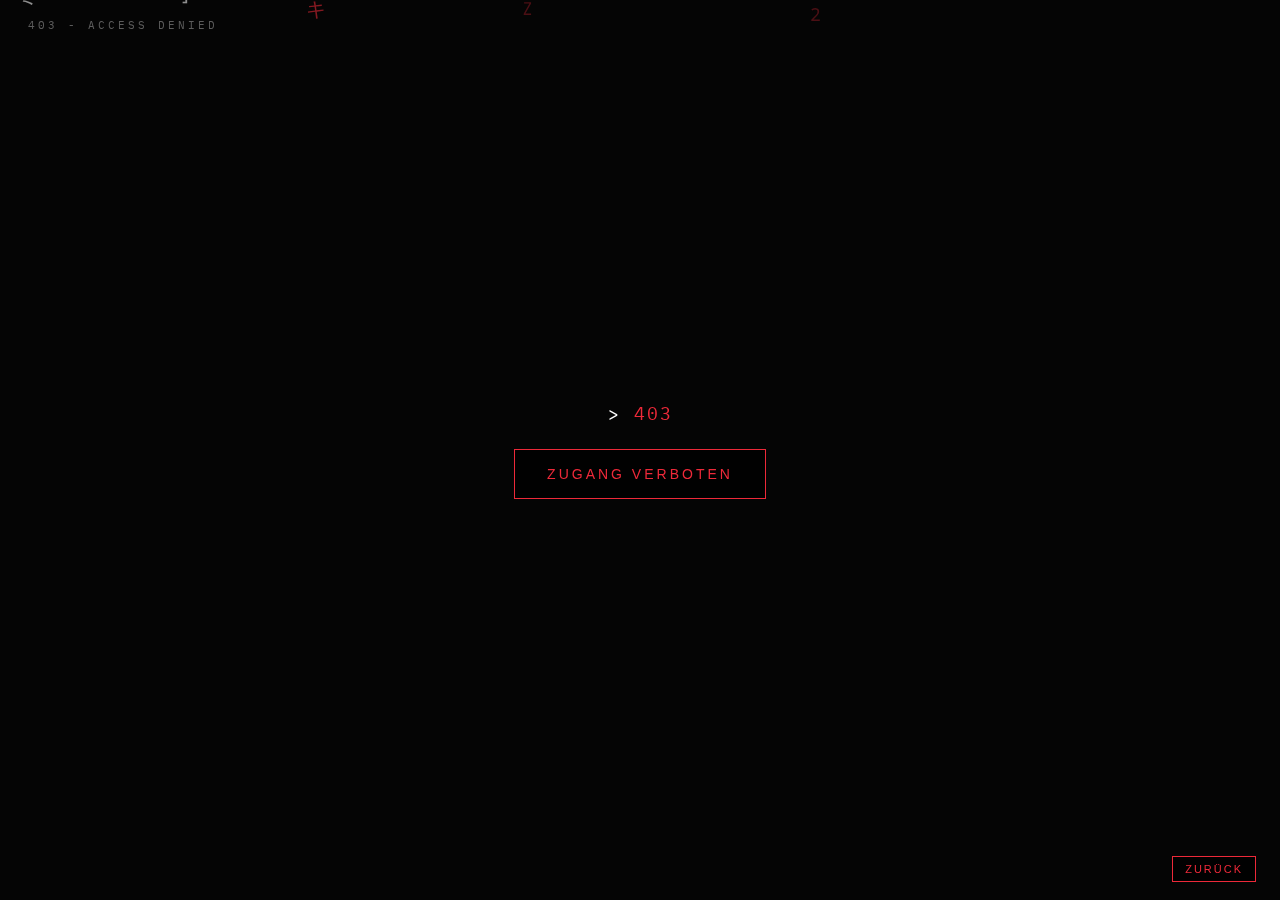
<file: index.htm>
<!DOCTYPE html>
<html lang="nl">
<head>
<meta charset="UTF-8">
<meta name="viewport" content="width=device-width, initial-scale=1, viewport-fit=cover">

<title>403 - ACCESS DENIED</title>

<link href="https://fonts.googleapis.com/css2?family=IBM+Plex+Mono:wght@400;500&display=swap" rel="stylesheet">
<link href="https://fonts.googleapis.com/css2?family=Noto+Sans+Mono&display=swap" rel="stylesheet">
<link rel="stylesheet" href="./style/style.css?v=1">
</head>

<body>
<canvas id="matrix"></canvas>
<div class="status">403 - ACCESS DENIED</div>
<div id="introScreen" class="intro-screen">

<div class="intro-title">
  403
</div>

<div class="intro-action">
  <button id="enterBtn" class="enter-btn"></button>
</div>

</div>


<button class="back-button back-inline" id="backBtn"></button>

<div class="terminal">
  <div class="terminal-header">
    <div class="window-buttons">
      <span class="close"></span>
      <span class="minimize"></span>
      <span class="maximize"></span>
    </div>
    <div class="terminal-title" id="terminalTitle"></div>
  </div>
  <div class="terminal-body" id="terminalBody">
  <div class="terminal-output" id="terminalOutput"></div>
</div>

</div>

<script type="module">

import { loadConfig } from "./core/config.js";
import { STATES, PHASE, setState } from "./core/state.js";
import { reseedWorld, randFloat, getSeed } from "./core/random.js";
import { initMatrixState } from "./engines/matrix.js";
import { resolveVisitorIP, getVisitorIP, getHostLabel, isIPResolved } from "./core/ip.js";
import { generatePolicyDecision, getPolicyDecision } from "./core/policy.js";
import { applyTheme, getThemeForGroup, getThemePalette } from "./core/theme.js";

;(async () => {

let hasBootedOnce = false;
let CONFIG = {};
let ACTIVE_REGION = "world";

CONFIG = await loadConfig({ basePath: "./data", cache: "no-store" });

document.body.style.overflow = "auto";

/* ================= CONFIG BINDINGS ================= */

const {
  GEO_RESTRICTED_COUNTRIES = [],

  GROUP_WEIGHTS,
  GROUP_LABELS,
  UI_TEXT,
  FLAG_THEMES,

  WEIRD_NAMES,
  FIRST_NAMES,
  LAST_NAMES,
  ASCII_FIGURES,

  MIGRATION_ENABLED = false,
  MIGRATION_CHANCE = 0,
  MIGRATION_MATRIX = {},

  POLICY_RESULTS
} = CONFIG;

// ===== TITLE =====
let titleLogLines = [];

function generateTitleLogs() {

  const base = new Date();

  function pad(n){ return n.toString().padStart(2,"0"); }

  function format(d){
    return `${d.getFullYear()}-${pad(d.getMonth()+1)}-${pad(d.getDate())} ` +
           `${pad(d.getHours())}:${pad(d.getMinutes())}:${pad(d.getSeconds())}`;
  }

titleLogLines = [];

const events = [
  `nginx: connection from ${getVisitorIP()} accepted`,
  `http: GET / → access control engaged`,
  `auth-module: request context received`,
  `authz: evaluation pending (rbac)`,];

for (let i = 0; i < events.length; i++) {
  const d = new Date(base.getTime() + (i * 1000));
  titleLogLines.push(`[${format(d)}] ${events[i]}`);
}
}

function getTitleText() {
  return `

${titleLogLines.join("\n")}
`;
}

// ===== LOG BUFFER  =====
const LOG_BUFFER_SIZE = 50;
const TAIL_LINES = 3;

let accessLogBuffer = []; // [{ text: "...", color: "#rrggbb" }]

function pushAccessLog(entry) {
  // entry = { text, color }
  accessLogBuffer.push(entry);
  if (accessLogBuffer.length > LOG_BUFFER_SIZE) {
    accessLogBuffer.shift();
  }
}

function getTailLines(n = TAIL_LINES) {
  return accessLogBuffer.slice(-n);
}

/* ================= MATRIX CORE ================= */

const canvas = document.getElementById("matrix");
const ctx = canvas.getContext("2d");
const terminalElement = document.querySelector(".terminal");

const curtainChars = 
"abcdefghijklmnopqrstuvwxyz" +
"ABCDEFGHIJKLMNOPQRSTUVWXYZ" +
"0123456789" +
"-_!+%$#@<>?/()*&";

const matrixChars =
"ABCDEFGHIJKLMNOPQRSTUVWXYZ0123456789" +
"アイウエオカキクケコサシスセソタチツテトナニヌネノ" +
"ハヒフヘホマミムメモヤユヨラリルレロワヲン" +
"一二三四五六七八九十百千万零" +
"%$#@<>?/\\|[]{}()*&^";

let matrixFontSize  = window.innerWidth > 1800 ? 26 : 18;
let curtainFontSize = window.innerWidth > 1800 ? 20 : 14;

let LOOP_DURATION = 45000;

const trailSpacing = 20;

const CURTAIN_BLOCK_WIDTH = 12;
const CURTAIN_GAP_WIDTH   = 4.5;

/* gordijn spacing */
const curtainLineHeight    = curtainFontSize * 0.55;
const curtainColumnSpacing = curtainFontSize * 0.55;

let curtainColumns = 0;
let matrixColumns  = 0;

let drops = [];
let stacks = [];
let curtainGrid = [];
let curtainOffset = 0;
let blackoutStart = 0;

let speeds = [];
let maxLengths = [];
let spawnRates = [];
let drift = [];
let driftOffset = [];

let curtainSpeed = 260;
const acceleration = 700;
const curtainDepth = 4;

const curtainPauseDuration = 3000;
let curtainPauseStart = 0;

let CAPTURED_PASSWORD = null;

let lastTime = 0;
let forceSpike = 0;
let glitchActive = false;
let glitchBursts = 0;
let glitchEnd = 0;
let nextGlitchTime = 0;

let terminalGlitchActive = false;
let terminalGlitchEnd = 0;
let terminalNextGlitch = 0;
let terminalGlitchBursts = 0;
let terminalPhaseStarted = false;

let animationId = null;
let experienceStart = 0;
let pausedAt = 0;

let rollingSession = "";
let rollingStartTime = 0;
let rollingDone = false;
let rollingTriggered = false;

let finalSessionId = "";

let terminalStarted = false;
let terminalRunning = false;

async function startTerminalSequence() {

if (!isIPResolved()) {
await resolveVisitorIP();
}

generateTitleLogs();

terminalElement.classList.add("open");

document.getElementById("terminalTitle").textContent =
  `Terminal-${SITE_USER}@${getVisitorIP()}:~`;

await new Promise(r => requestAnimationFrame(r));

runTerminal();
}

const BASE_DOMAIN = "sterkbijziekte.nl";
const FULL_DOMAIN = "https://sterkbijziekte.nl";
const IP_ADDRESS = "2a02:2350:5:10f:804f:7eb:3c1c:131b";

let LAST_PROTOCOL = "HTTP/1.1";

/* ===== NORMALIZE + BLOCKLIST ===== */

function normalize(str){
  return str.toLowerCase().replace(/\s+/g, "");
}

/*block users*/
const BLOCKED = [
/*    normalize("voornaam.achternaam"), */
];

function generateSessionProfile() {

  const profiles = {
    residential: 60,
    datacenter: 25,
    scripted: 15
  };

  const type = pickFromWeights(profiles);

  const profile = { type };

  if (type === "residential") {
    profile.usernameStyle = "normal";
    profile.protocolBias = "http2";
    profile.latencyBase = 40;
    profile.requestPattern = "human";
  }

  if (type === "datacenter") {
    profile.usernameStyle = "mixed";
    profile.protocolBias = "http1";
    profile.latencyBase = 15;
    profile.requestPattern = "scan";
  }

  if (type === "scripted") {
    profile.usernameStyle = "weird-heavy";
    profile.protocolBias = "http1";
    profile.latencyBase = 5;
    profile.requestPattern = "burst";
  }

  return profile;
}

/* ===== WEIRD USERNAME ===== */

function generateWeirdUsername(group) {
  const weirdPool = WEIRD_NAMES[group] || [];
  if (!weirdPool.length) return null;

  const base = weirdPool[Math.floor(randFloat() * weirdPool.length)];
  let username = base;

  // Suffix verplicht: kies jaar vs digits
  const useYear = randFloat() < 0.60;

  if (useYear) {
    const year = 1968 + Math.floor(randFloat() * 58);
const sep = randFloat() < 0.50 ? "_" : ".";   
    username += sep + year;
  } else {
    const digits = (randFloat() < 0.65)
      ? (10 + Math.floor(randFloat() * 90))     // 10–99
      : Math.floor(randFloat() * 9999);         // 0–9998
    username += digits;
  }

  return { username: username.toLowerCase(), group };
}

function generateNormalUsername(group) {
  const firstPool = FIRST_NAMES[group] || [];
  const lastPool  = LAST_NAMES[group]  || [];

  if (!firstPool.length) {
    return { username: "unknown", group };
  }

  const first = firstPool[Math.floor(randFloat() * firstPool.length)];
  const includeLast = randFloat() < 0.70 && lastPool.length > 0;

  let username = first;
  let pattern = "first_only"; // label zodat we later suffix rules kunnen toepassen

  if (includeLast) {
    const last = lastPool[Math.floor(randFloat() * lastPool.length)];
    const separators = [".", "_", "-"];
    const sep = separators[Math.floor(randFloat() * separators.length)];

    const patternRoll = randFloat();

    if (patternRoll < 0.45) {
      username = first + sep + last;
      pattern = (sep === ".") ? "first_sep_last_dot"
              : (sep === "-") ? "first_sep_last_dash"
              : "first_sep_last_underscore";
    } else if (patternRoll < 0.65) {
      username = last + sep + first;
      pattern = (sep === ".") ? "last_sep_first_dot"
              : (sep === "-") ? "last_sep_first_dash"
              : "last_sep_first_underscore";
    } else if (patternRoll < 0.85) {
      username = first + last;     // geen separator
      pattern = "firstlast";
    } else {
      username = last + first;     // geen separator
      pattern = "lastfirst";
    }
  } else {
    // first only
    const variantRoll = randFloat();

    if (variantRoll < 0.35) {
      const year = 1950 + Math.floor(randFloat() * 71);
      username += year;
      pattern = "first_year";
      return { username: username.toLowerCase(), group };
    } else if (variantRoll < 0.65) {
      username += Math.floor(randFloat() * 9999);
      pattern = "first_digits";
      return { username: username.toLowerCase(), group };
    } else if (variantRoll < 0.80) {
      const year = 1950 + Math.floor(randFloat() * 71);
      const sep = randFloat() < 0.5 ? "_" : "-";
      username += sep + year;
      pattern = "first_sep_year";
      return { username: username.toLowerCase(), group };
    }

  }

  // ===== SUFFIX RULES =====
  // Verboden suffix bij separator formats met . of - 
  const forbidSuffix =
    pattern === "first_sep_last_dot" ||
    pattern === "last_sep_first_dot" ||
    pattern === "first_sep_last_dash" ||
    pattern === "last_sep_first_dash";

  // Optioneel: ook underscore clean houden 
  // || pattern === "first_sep_last_underscore" ||
  // || pattern === "last_sep_first_underscore";

  if (!forbidSuffix) {
    // “Vaak” suffix bij single-name en concatenated formats
    // - bij first_only: heel vaak suffix
    // - bij firstlast/lastfirst: best vaak suffix
    const suffixChance =
      (pattern === "first_only") ? 0.78 :
      (pattern === "firstlast" || pattern === "lastfirst") ? 0.55 :
      0.30;

    if (randFloat() < suffixChance) {
      // mix jaar vs digits
      if (randFloat() < 0.55) {
        const year = 1968 + Math.floor(randFloat() * 58); // 1968–2025-ish
        username += year;
      } else {
        const digits = (randFloat() < 0.55)
          ? Math.floor(randFloat() * 99)     // 0-98
          : Math.floor(randFloat() * 9999);  // 0-9998
        username += digits;
      }
    }
  }

  return { username: username.toLowerCase(), group };
}

/* ===== RANDOM USER ===== */

function getRandomUserByGroup(group) {
  const weirdChance = 0.35; // was 0.15

  if (randFloat() < weirdChance){
    const weird = generateWeirdUsername(group);
    if (weird) return weird;
  }
  return generateNormalUsername(group);
}

function getTrafficType(){
  return randFloat() < 0.75 ? "local" : "external";
}

function pickFromWeights(weightObj) {

  const entries = Object.entries(weightObj);
  const total = entries.reduce((sum, [, weight]) => sum + weight, 0);

  let r = randFloat() * total;

  for (const [key, weight] of entries) {
    if (r < weight) return key;
    r -= weight;
  }

  // fallback
  return entries[0][0];
}

function getWeightedGroup() {

  if (ACTIVE_REGION === "world") {
    return pickFromWeights(GROUP_WEIGHTS);
  }

  const regionWeights =
    CONFIG.GROUP_WEIGHTS_BY_REGION?.[ACTIVE_REGION];

  if (regionWeights) {
    return pickFromWeights(regionWeights);
  }

  return pickFromWeights(GROUP_WEIGHTS);
}

function getRandomUser() {
  const group = getWeightedGroup();

  if (SESSION.usernameStyle === "weird-heavy") {
    if (randFloat() < 0.75) return generateWeirdUsername(group) || generateNormalUsername(group); // was 0.6
  }

  if (SESSION.usernameStyle === "mixed") {
    if (randFloat() < 0.45) return generateWeirdUsername(group) || generateNormalUsername(group); // was 0.3
  }

  return getRandomUserByGroup(group);
}

function applyUILanguage(group){

  const ui = UI_TEXT[group] || UI_TEXT["us"];

  const backBtn = document.getElementById("backBtn");
  if (backBtn) backBtn.textContent = ui.back;

  const enterBtn = document.getElementById("enterBtn");
  if (enterBtn) enterBtn.textContent = ui.enter;
}

function deriveToken(session) {
  if (!session) return "";

  // simpele pseudo-hash (visueel logisch, geen echte crypto)
  let hash = 0;
  for (let i = 0; i < session.length; i++) {
    hash = (hash << 5) - hash + session.charCodeAt(i);
    hash |= 0;
  }

  return Math.abs(hash).toString(16).toUpperCase();
}

function pickUsernameGroup(networkGroup) {

  const foreignChance = 0.10;

  if (randFloat() > foreignChance) {
    return networkGroup;
  }

  const groups = Object.keys(GROUP_WEIGHTS)
    .filter(g => g !== networkGroup);

  if (!groups.length) return networkGroup;

  return groups[Math.floor(randFloat() * groups.length)];
}

let NETWORK_GROUP = getWeightedGroup();
let USERNAME_GROUP = pickUsernameGroup(NETWORK_GROUP);

let SITE_USER_OBJ  = getRandomUserByGroup(USERNAME_GROUP);
let SITE_USER = SITE_USER_OBJ.username;

applyUILanguage(NETWORK_GROUP);

function seedAccessLogIfEmpty() {
  if (accessLogBuffer.length) return;

  pushAccessLog(generateOldLog());
  pushAccessLog(generateOldLog());
}

// Intro minimal: direct zichtbaar maken
const intro = document.getElementById("introScreen");
intro.classList.add("ready");

let SESSION = generateSessionProfile();
generatePolicyDecision({
  networkGroup: NETWORK_GROUP,
  session: SESSION,
  geoRestrictedCountries: GEO_RESTRICTED_COUNTRIES,
  policyResults: POLICY_RESULTS,
  randFloat
});

const selectedTheme = getThemeForGroup(NETWORK_GROUP, FLAG_THEMES);
applyTheme(selectedTheme);

/* ================= TIMING CONFIG ================= */

const TIMING = {
  typingSpeed: 16,
  titlePause: 1500,
  hashPause: 2500,
  blackoutDuration: 250,
  introDuration: 700,
  rollingDuration: 900,
  settleDuration: 400,
  curtainPause: 3000
};

/* ===== TITLE STATE ===== */

let typedLength = 0;
let lastTypeTime = 0;
let titleFinished = 0;

/* ===== RANDOM ASCII ===== */

let RANDOM_ASCII =
  ASCII_FIGURES[Math.floor(randFloat() * ASCII_FIGURES.length)];

/* ===== HASH TEXT ===== */

function getHashText() {

  const lines = [
    `Session-ID: ${rollingSession}`,
    `User-ID: ${SITE_USER}`,
    `X-Auth-Token: ${CAPTURED_PASSWORD || ""}`,
    `Geo: ${GROUP_LABELS[NETWORK_GROUP] || NETWORK_GROUP}`
  ];

  lines.push(
    "",
    "Authorization-Engine: RBAC v2.3",
    `Policy-Check: ${getPolicyDecision().status} (${getPolicyDecision().reason})`,
    "",
    "HTTP 403 - ACCESS DENIED",
    "",
    RANDOM_ASCII
  );

  return lines.join("\n");
}

/* ===== HASH STATE ===== */

let hashTypedLength = 0;
let hashLastTypeTime = 0;
let hashFinished = 0;

/* ================= RESIZE ================= */

let introDrops = [];
let introColumns = 0;

function resize() {

  const ratio = window.devicePixelRatio || 1;
  const cssWidth  = window.innerWidth;
  const cssHeight = window.innerHeight;

  canvas.width  = cssWidth  * ratio;
  canvas.height = cssHeight * ratio;

  canvas.style.width  = cssWidth  + "px";
  canvas.style.height = cssHeight + "px";

  ctx.setTransform(ratio, 0, 0, ratio, 0, 0);
  ctx.imageSmoothingEnabled = false;

  curtainColumns = Math.floor(cssWidth / curtainColumnSpacing);
  matrixColumns  = Math.floor(cssWidth / matrixFontSize);

  introColumns = Math.max(
    8,
    Math.floor(cssWidth / matrixFontSize)
  );

  const state = initMatrixState({
    introColumns,
    matrixColumns,
    randFloat
  });

  introDrops  = state.introDrops;
  drops       = state.drops;
  stacks      = state.stacks;
  speeds      = state.speeds;
  maxLengths  = state.maxLengths;
  spawnRates  = state.spawnRates;
  drift       = state.drift;
  driftOffset = state.driftOffset;

  const rows = Math.ceil(cssHeight / curtainLineHeight);
  curtainGrid = [];

  for (let c = 0; c < curtainColumns; c++) {

    curtainGrid[c] = [];

    for (let r = 0; r < rows * curtainDepth; r++) {

      curtainGrid[c][r] =
        curtainChars[Math.floor(randFloat() * curtainChars.length)];
    }
  }

  curtainOffset = -cssHeight;
}

/* ===== RESIZE / START ===== */

window.addEventListener("resize", resize);
resize();

/* ================= RENDER ================= */

ctx.shadowBlur = 0;
ctx.shadowColor = "transparent";
ctx.textAlign = "left";

function charAt(col, row, blockIndex) {
  let x =
    (col * 374761393) ^
    (row * 668265263) ^
    (blockIndex * 1442695041) ^
    getSeed();

  x = (x ^ (x >>> 13)) * 1274126177;
  x = x ^ (x >>> 16);

  const idx = (x >>> 0) % curtainChars.length;
  return curtainChars[idx];
}



const TITLE_LINE_HEIGHT = 18;


function captureCurtainPassword() {

  const H = window.innerHeight;
  const rowsOnScreen = Math.ceil(H / curtainLineHeight);

  const blockWidth = CURTAIN_BLOCK_WIDTH;
  const gapWidth   = CURTAIN_GAP_WIDTH;

  const rowOffset = curtainOffset / curtainLineHeight;
  const baseRow   = Math.floor(rowOffset);

  // kies willekeurige zichtbare kolom
  const visibleColumns = [];

  for (let c = 0; c < curtainColumns; c++) {
    const inBlock = (c % (blockWidth + gapWidth)) < blockWidth;
    if (inBlock) visibleColumns.push(c);
  }

  if (!visibleColumns.length) return;

  const chosenCol = visibleColumns[Math.floor(randFloat() * visibleColumns.length)];
  const blockIndex = Math.floor(chosenCol / (blockWidth + gapWidth));

  const midRow = Math.floor(rowsOnScreen / 2);
  const worldRow = baseRow + midRow;

  let password = "";
  for (let i = 0; i < 8; i++) {
    const col = (chosenCol + i) % curtainColumns;
    password += charAt(col, worldRow, blockIndex);
  }

  CAPTURED_PASSWORD = password;
}

function wrapLine(ctx, line, maxWidth) {
  // BELANGRIJK: lege regel blijft een “regel”
  if (line === "") return [""];

  const words = line.split(" ");
  let current = "";
  const wrapped = [];

  for (let w of words) {
    const test = current ? current + " " + w : w;
    if (ctx.measureText(test).width > maxWidth) {
      wrapped.push(current);
      current = w;
    } else {
      current = test;
    }
  }

  // ook als current leeg is (kan gebeuren bij rare input), push dan toch 1 regel
  if (current !== "") wrapped.push(current);
  if (!wrapped.length) return [""];

  return wrapped;
}

function render(timestamp){

  const runtime = experienceStart ? (timestamp - experienceStart) : 0;

if (
  experienceStart &&
  runtime > LOOP_DURATION &&
  PHASE.current === STATES.MATRIX_RUN
) {
  resetExperience();
  experienceStart = performance.now();
}

  if (!lastTime) lastTime = timestamp;

  let delta = (timestamp - lastTime) / 1000;

  if (forceSpike > 0) {
    delta += forceSpike;
    forceSpike = 0;
  }

  lastTime = timestamp;

const palette = getThemePalette();

  /* ===== BACKGROUND ===== */

const isMatrixTrailPhase = PHASE.current  === 200 || PHASE.current  === 300;

if (isMatrixTrailPhase) {
  ctx.fillStyle = "rgba(0,0,0,0.12)";
  ctx.fillRect(0,0,canvas.width,canvas.height);
} else {
  ctx.clearRect(0,0,canvas.width,canvas.height);
}

  ctx.textBaseline = "top";

/* ===== FASE -100 INTRO ===== */

if (PHASE.current === STATES.INTRO) {

  const height = window.innerHeight;

  ctx.clearRect(0,0,canvas.width,canvas.height);
  ctx.shadowBlur = 0;
  ctx.shadowColor = "transparent";

  const depthConfig = [
    { speed: 0.006, alpha: 0.15, scale: 0.9 },
    { speed: 0.010, alpha: 0.30, scale: 1.0 },
    { speed: 0.018, alpha: 0.55, scale: 1.1 }
  ];

  for (let d = 0; d < introDrops.length; d++) {

    const layer = introDrops[d];
    const cfg   = depthConfig[d];

    ctx.globalAlpha = cfg.alpha;
    ctx.font = (matrixFontSize * cfg.scale) + 
               "px 'Noto Sans Mono','IBM Plex Mono',monospace";

    for (let i = 0; i < introColumns; i++) {

      const x = i * matrixFontSize;
      const y = layer[i] * matrixFontSize;

      const char =
        matrixChars[Math.floor(randFloat() * matrixChars.length)];

const baseColor = palette[i % palette.length];

const isBlack =
  baseColor.toLowerCase() === "#000000";

if (isBlack) {

  // 1) lift zonder dubbele alpha-vermenigvuldiging
  ctx.save();
  ctx.globalAlpha = 1; 
  ctx.fillStyle = "rgba(200,200,200,0.25)";
  ctx.fillText(char, x, y);
  ctx.restore();

  // 2) echte zwarte laag met diepte-alpha
  ctx.globalAlpha = cfg.alpha;
  ctx.fillStyle = baseColor;
  ctx.fillText(char, x, y);

} else {

  ctx.fillStyle = baseColor;
  ctx.fillText(char, x, y);
}

      layer[i] += cfg.speed;

      if (y > height) {
        layer[i] = randFloat() * -20;
      }
    }
  }

  ctx.globalAlpha = 1;
  requestAnimationFrame(render);
  return;
}

/* ===== FASE -50 TITLE ===== */

if (PHASE.current  === STATES.TITLE) {

  const currentTitle = getTitleText();

  if (!lastTypeTime) lastTypeTime = timestamp;

  if (typedLength < currentTitle.length) {
    if (timestamp - lastTypeTime > TIMING.typingSpeed) {
      typedLength++;
      lastTypeTime = timestamp;
    }
  } else {
    if (!titleFinished) titleFinished = timestamp;
if (timestamp - titleFinished > TIMING.titlePause) {
  setState(STATES.CURTAIN, timestamp);
}
  }

  ctx.fillStyle = "#ffffff";
  ctx.font = "16px monospace";

  const text = currentTitle.substring(0, typedLength);
  const lines = text.split("\n");

  for (let i = 0; i < lines.length; i++) {
    ctx.fillText(lines[i], 22, 18 + (i * 18));
  }

  if (Math.floor(timestamp / 500) % 2 === 0) {
    const lines = text.split("\n");
const lastLine = lines[lines.length - 1] || "";

const cursorX = 22 + ctx.measureText(lastLine).width;
const cursorY = 18 + ((lines.length - 1) * 18);

ctx.fillRect(cursorX + 4, cursorY, 8, 16);

  }

  requestAnimationFrame(render);
  return;
}

  /* ===== FASE 0 GORDIJN ===== */

  if (PHASE.current  === STATES.CURTAIN) {

    ctx.font = curtainFontSize + "px 'IBM Plex Mono', monospace";
ctx.shadowBlur = 0;
ctx.shadowColor = "transparent";

    const H = window.innerHeight;
    const rowsOnScreen = Math.ceil(H / curtainLineHeight);

    const blockWidth = CURTAIN_BLOCK_WIDTH;
    const gapWidth   = CURTAIN_GAP_WIDTH;

    const rowOffset = curtainOffset / curtainLineHeight;
    const baseRow   = Math.floor(rowOffset);
    const frac      = rowOffset - baseRow;

    const extra = 4;

    for (let c = 0; c < curtainColumns; c++) {

      const blockIndex = Math.floor(c / (blockWidth + gapWidth));
      const inBlock    = (c % (blockWidth + gapWidth)) < blockWidth;
      if (!inBlock) continue;

const x = c * curtainColumnSpacing;
const baseColor = palette[blockIndex % palette.length];
const isBlack = baseColor.toLowerCase() === "#000000";

for (let r = -extra; r < rowsOnScreen + extra; r++) {
  if ((r & 3) !== 0) continue;

  const worldRow = baseRow + r;
  const y = (r + frac) * curtainLineHeight;

  if (y < -curtainFontSize || y > H + curtainFontSize) continue;

  const ch = charAt(c, worldRow, blockIndex);

  // 1) compensatie-laag voor zwart (zodat het zichtbaar blijft)
  if (isBlack) {
    ctx.save();
    ctx.fillStyle = "rgba(200,200,200,0.6)";
    ctx.fillText(ch, Math.floor(x), Math.floor(y));
    ctx.restore();
  }

  // 2) normale laag
  ctx.fillStyle = baseColor;
  ctx.fillText(ch, Math.floor(x), Math.floor(y));
}

    }

    const firstStop = 0;
    const finalStop = H * curtainDepth;

    if (curtainOffset < firstStop) {
      curtainSpeed = Math.min(curtainSpeed + acceleration * delta, 1400);
      curtainOffset += curtainSpeed * delta;
    } else if (!curtainPauseStart) {
  curtainOffset = firstStop;
  curtainPauseStart = timestamp;

  if (!CAPTURED_PASSWORD) {
    captureCurtainPassword();
  }
} else if (timestamp - curtainPauseStart < curtainPauseDuration) {
      // pause
    } else if (curtainOffset < finalStop) {
      curtainSpeed += acceleration * delta;
      curtainOffset += curtainSpeed * delta;
    } else {
      setState(STATES.HASH, timestamp);
      hashTypedLength = 0;
      hashLastTypeTime = 0;
      hashFinished = 0;
      curtainPauseStart = 0;
      curtainSpeed = 50;
rollingDone = false;
rollingTriggered = false;
finalSessionId = Array.from(crypto.getRandomValues(new Uint8Array(12)))
  .map(b => b.toString(16).padStart(2,"0"))
  .join("")
  .slice(0,16);
rollingSession = "";
    }

    requestAnimationFrame(render);
    return;
  }

  /* ===== FASE 50 HASH SCREEN ===== */

if (PHASE.current  === STATES.HASH) {

  ctx.fillStyle = "#000";
  ctx.fillRect(0,0,canvas.width,canvas.height);

  if (!hashLastTypeTime) hashLastTypeTime = timestamp;

  /* ===== ROLLING ===== */

  const now = performance.now();
  const rollingDuration = 900;
  const settleDuration = 400;

  if (rollingTriggered && !rollingDone) {

    const elapsed = now - rollingStartTime;

    if (elapsed < rollingDuration) {

      const chars = "ABCDEFGHIJKLMNOPQRSTUVWXYZabcdefghijklmnopqrstuvwxyz0123456789-_";
      rollingSession = "";

      for (let i = 0; i < 16; i++) {
        rollingSession += chars[Math.floor(randFloat() * chars.length)];
      }

    } else {
      rollingSession = finalSessionId;
      rollingDone = true;
    }
  }

const fullHash = getHashText();
const sessionLineIndex = fullHash.indexOf("Session-ID:");

if (!rollingTriggered && hashTypedLength >= sessionLineIndex - 5) {
  rollingTriggered = true;
  rollingStartTime = performance.now();
}

  /* ===== TYPING ===== */

  if (hashTypedLength < fullHash.length) {
    if (timestamp - hashLastTypeTime > TIMING.typingSpeed) {
      hashTypedLength++;
      hashLastTypeTime = timestamp;
    }
  } else {
    if (!hashFinished) hashFinished = timestamp;

    if (timestamp - hashFinished > TIMING.hashPause){
  setState(STATES.BLACKOUT, timestamp);
}
  }

  /* ===== VISIBILITY LOGIC ===== */

  const rawLines = fullHash.split(/\r?\n/);
  let charCounter = 0;
  const visibleLines = [];

  for (const line of rawLines) {

    const lineLength = line.length + 1;

    if (charCounter + lineLength <= hashTypedLength) {
      visibleLines.push(line);
    }
    else if (charCounter < hashTypedLength) {

      if (line.startsWith("Session-ID:")) {
        visibleLines.push(`Session-ID: ${rollingSession}`);
      } else {
        visibleLines.push(line.substring(0, hashTypedLength - charCounter));
      }

      break;
    }
    else {
      break;
    }

    charCounter += lineLength;
  }

  /* ===== RENDER TEXT ===== */

  ctx.fillStyle = "#ffffff";
  ctx.font = "16px monospace";

  const maxWidth = window.innerWidth - 44;
  const lineHeight = 18;
  let y = 18 + (lineHeight * 2);

  for (const line of visibleLines) {

    const wrapped = wrapLine(ctx, line, maxWidth);

    for (const wl of wrapped) {
      if (wl !== "") ctx.fillText(wl, 22, y);
      y += lineHeight;
    }
  }

  requestAnimationFrame(render);
  return;
}

/* ===== FASE 100 BLACKOUT ===== */

if (PHASE.current  === STATES.BLACKOUT) {

  const elapsed = timestamp - blackoutStart;
  const progress = Math.min(elapsed / TIMING.blackoutDuration, 1);

  ctx.fillStyle = `rgba(0,0,0,${progress})`;
  ctx.fillRect(0, 0, canvas.width, canvas.height);

  if (elapsed < 60) {
    ctx.save();
    ctx.globalAlpha = 0.15;
    ctx.fillStyle = "#ffffff";
    ctx.fillRect(0, 0, canvas.width, canvas.height);
    ctx.restore();
  }

  if (elapsed < 140) {
    ctx.save();
    ctx.globalAlpha = 0.18;
    ctx.fillStyle = "rgba(180,40,40,1)";
    const bandY = (elapsed / 140) * canvas.height;
    ctx.fillRect(0, bandY, canvas.width, 8);
    ctx.restore();
  }

if (elapsed >= TIMING.blackoutDuration) {
  setState(STATES.MATRIX_INTRO);
}

  requestAnimationFrame(render);
  return;
}

  ctx.font = matrixFontSize + "px 'Noto Sans Mono', 'IBM Plex Mono', monospace";

  for (let i = 0; i < matrixColumns; i++) {

    const x = (i * matrixFontSize) + driftOffset[i];
    const y = drops[i] * matrixFontSize;
const colColor = palette[i % palette.length];

if (
  PHASE.current === STATES.MATRIX_INTRO &&
  timestamp - PHASE.start > TIMING.introDuration
) {
  setState(STATES.MATRIX_RUN);

  terminalPhaseStarted = true;
  terminalGlitchActive = true;
  terminalGlitchBursts = 2;
  terminalGlitchEnd = timestamp + 50;

  if (!terminalStarted) {
    terminalStarted = true;
    startTerminalSequence();
  }
}

if (PHASE.current  === STATES.MATRIX_INTRO) {

  const depthLayers = [
    { speed: 0.55, alpha: 0.18, scale: 0.85 },
    { speed: 1.0,  alpha: 0.40, scale: 1.0  },
    { speed: 1.9,  alpha: 0.85, scale: 1.12 }
  ];

  const headY = drops[i] * matrixFontSize;

  for (let d = 0; d < depthLayers.length; d++) {

    const layer = depthLayers[d];

    const layerY = headY * layer.speed;

    ctx.font =
      (matrixFontSize * layer.scale) +
      "px 'Noto Sans Mono','IBM Plex Mono',monospace";

    const char =
      matrixChars[Math.floor(randFloat()*matrixChars.length)];

    if (d === depthLayers.length - 1) {

      ctx.fillStyle = "#e6e6e6";
      ctx.globalAlpha = 1;
      ctx.shadowBlur = 12;
      ctx.shadowColor = "rgba(230,230,230,0.9)";
    } else {
      const isBlack = colColor.toLowerCase() === "#000000";

if (isBlack) {
  ctx.fillStyle = "#d0d0d0";  
  ctx.globalAlpha = layer.alpha * 0.7;
} else {
  ctx.fillStyle = colColor;
  ctx.globalAlpha = layer.alpha;
}
      ctx.shadowBlur = 0;
    }

    ctx.fillText(char, x, layerY);
  }

  ctx.globalAlpha = 1;
  ctx.shadowBlur = 0;

  drops[i] += 12 * delta;

  if (drops[i] * matrixFontSize > canvas.height) {
    drops[i] = randFloat() * -40;
  }
} else {

      if (randFloat() < spawnRates[i]) {
        stacks[i].unshift(matrixChars[Math.floor(randFloat()*matrixChars.length)]);
      }

      if (stacks[i].length > maxLengths[i]) stacks[i].pop();

      for (let t = 0; t < stacks[i].length; t++) {

        const trailY = y - (t * trailSpacing);
        if (trailY < 0) continue;

        const alpha = 1 - (t / stacks[i].length);

if (t === 0) {

  // head glow
  ctx.fillStyle = "#e6e6e6";
  ctx.globalAlpha = 0.25;

  ctx.shadowBlur = 12;
  ctx.shadowColor = "rgba(230,230,230,0.9)";

} else {

const baseColor = palette[i % palette.length];
const isBlack = baseColor.toLowerCase() === "#000000";

if (isBlack) {

  ctx.save();
  ctx.fillStyle = "rgba(200,200,200," + (alpha * 0.35) + ")";
  ctx.fillText(stacks[i][t], x, trailY);
  ctx.restore();

  // 2) echte zwarte laag erboven
  ctx.fillStyle = baseColor;
  ctx.globalAlpha = alpha * 0.9;

} else {

  ctx.fillStyle = baseColor;
  ctx.globalAlpha = alpha * 0.8;
}

  ctx.shadowBlur = 0;
}



        ctx.fillText(stacks[i][t], x, trailY);
ctx.shadowBlur = 0;
ctx.globalAlpha = 1;

      }

      drops[i] += speeds[i] * 15 * delta;

      if (drops[i] * matrixFontSize > canvas.height + 120) {
        drops[i] = randFloat() * -20;
        stacks[i] = [];
      }
    }
  }


if (PHASE.current === STATES.MATRIX_INTRO) {

  if (!glitchActive && timestamp >= nextGlitchTime) {

    glitchActive = true;

    glitchBursts = randFloat() < 0.4 ? 2 : 1;

    glitchEnd = timestamp + 45;

    nextGlitchTime = timestamp + 900 + randFloat() * 1300;
  }
}

if (glitchActive) {

  if (timestamp >= glitchEnd) {

    glitchBursts--;

    if (glitchBursts > 0) {

      glitchEnd = timestamp + 70; 
      glitchActive = "gap";     
    } else {
      glitchActive = false;
    }
  }

  if (glitchActive === true) {

    ctx.save();

    ctx.globalAlpha = 0.12 + randFloat() * 0.06;
    ctx.globalCompositeOperation = "source-over";

    ctx.fillStyle = randFloat() < 0.5
      ? "rgba(160,30,25,1)"
      : "rgba(190,60,20,1)";

    ctx.fillRect(0, 0, canvas.width, canvas.height);

    ctx.globalAlpha = 0.18;
    const bandY = randFloat() * canvas.height;
    const bandHeight = 4 + randFloat() * 10;
    ctx.fillRect(0, bandY, canvas.width, bandHeight);

    ctx.restore();
  }

  // gap-afhandeling
  if (glitchActive === "gap" && timestamp >= glitchEnd) {
    glitchActive = true;
    glitchEnd = timestamp + 45;
  }
}


/* ===== TERMINAL GLITCH ENGINE ===== */

if (PHASE.current === STATES.MATRIX_RUN) {

  // normale random scheduling
  if (!terminalGlitchActive && timestamp >= terminalNextGlitch) {

    terminalGlitchActive = true;

    // 25% kans op dubbele burst
    terminalGlitchBursts = randFloat() < 0.25 ? 2 : 1;

    terminalGlitchEnd = timestamp + 40;

    // volgende volledig random interval (5–30 sec)
    terminalNextGlitch =
      timestamp + (5000 + randFloat() * 25000);
  }
}

if (terminalGlitchActive) {

  // teken glitch
  ctx.save();

  ctx.globalAlpha = 0.08 + randFloat() * 0.08;
  ctx.fillStyle = "rgba(170,40,30,1)";
  ctx.fillRect(0, 0, canvas.width, canvas.height);

  ctx.globalAlpha = 0.15;
  const bandY = randFloat() * canvas.height;
  ctx.fillRect(0, bandY, canvas.width, 6 + randFloat() * 10);

  ctx.restore();

  // einde burst?
  if (timestamp >= terminalGlitchEnd) {

    terminalGlitchBursts--;

    if (terminalGlitchBursts > 0) {

      // korte tussenruimte bij dubbele burst
      terminalGlitchEnd = timestamp + 60;

    } else {

      terminalGlitchActive = false;
    }
  }
}

  requestAnimationFrame(render);
}

  
/* ================= TERMINAL ================= */

// genereer 2 eerdere logregels
function generateOldLog() {
  const fakeGroup = getWeightedGroup();

  const fakeIP =
    `${Math.floor(randFloat()*255)}.` +
    `${Math.floor(randFloat()*255)}.` +
    `${Math.floor(randFloat()*255)}.` +
    `${Math.floor(randFloat()*255)}`;

  const fakeUserObj = getRandomUserByGroup(fakeGroup);
  const fakeUser = fakeUserObj.username;

  const fakeSize = Math.floor(120 + randFloat()*200);

  const protocol = randFloat() < 0.7 ? "HTTP/1.1" : "HTTP/2";

  const status = 403;

  const countryLabel = GROUP_LABELS[fakeGroup] || fakeGroup;

  const text =
    `${fakeIP} - ${fakeUser} - [${getNginxTimestamp()}] "GET / ${protocol}" ${status} ${fakeSize} "-" "-" "Mozilla/5.0" "${countryLabel}"`;

  const theme = getThemeForGroup(fakeGroup, FLAG_THEMES);

  // 403 => error-kleur
  let logColor = theme.error;

  // voorkom zwart-op-zwart in terminal
  if (logColor.toLowerCase() === "#000000") {
    logColor = theme.secondary;
  }

  return {
    text,
    color: logColor
  };
}

function getNginxTimestamp() {
  const now = new Date();
  const pad = n => n.toString().padStart(2, "0");
  return `${now.getFullYear()}/${pad(now.getMonth()+1)}/${pad(now.getDate())} ` +
         `${pad(now.getHours())}:${pad(now.getMinutes())}:${pad(now.getSeconds())}`;
}

function generateCurlLines() {

  const protocol =
  SESSION.protocolBias === "http2"
    ? (randFloat() < 0.7 ? "HTTP/2" : "HTTP/1.1")
    : (randFloat() < 0.8 ? "HTTP/1.1" : "HTTP/2");

  LAST_PROTOCOL = protocol;

    const base = SESSION.latencyBase;
    const latency = (base + randFloat() * 20).toFixed(0);


  return [
    `* Connected to ${FULL_DOMAIN || "unknown"}`,
    `> GET / ${protocol || "HTTP/1.1"}`,
    `> Host: ${FULL_DOMAIN || "unknown"}`,
    `< ${protocol || "HTTP/1.1"} 403`,
    `HTTP 403 - Access Forbidden (${latency}ms)`
  ];
}

function getUserAgent() {
  return navigator.userAgent;
}

function runTerminal(){

  if (terminalRunning) {
    console.warn("Terminal already running");
    return;
  }

  terminalRunning = true;

  const terminalOutput = document.getElementById("terminalOutput");
    const terminalBody   = document.getElementById("terminalBody");

    terminalOutput.innerHTML = "";

  /* ===== LOCAL TIMESTAMP (NL + DST correct) ===== */
  function getLocalTimestamp() {
    const now = new Date();

    return new Intl.DateTimeFormat("sv-SE", {
      timeZone: "Europe/Amsterdam",
      year: "numeric",
      month: "2-digit",
      day: "2-digit",
      hour: "2-digit",
      minute: "2-digit",
      second: "2-digit",
      hour12: false
    }).format(now).replace(",", "");
  }

  function createPromptLine(){
    const line = document.createElement("div");
    line.innerHTML =
      '<span class="userhost">' + SITE_USER + '@' + getHostLabel() + '</span>'+
      '<span class="colon">:</span>'+
      '<span class="path">~</span>'+
      '<span class="symbol">$ </span>';
    terminalOutput.appendChild(line);
    return line;
  }

function createRootPromptLine(){
  const line = document.createElement("div");
  line.innerHTML =
    '<span class="userhost">root@' + BASE_DOMAIN + '</span>'+
    '<span class="colon">:</span>'+
    '<span class="path">/var/log</span>'+
    '<span class="symbol"># </span>';
  terminalOutput.appendChild(line);
  return line;
}

  function typeOnLine(line,text,callback){

    const cursor = document.createElement("span");
    cursor.className = "cursor";
    line.appendChild(cursor);

    let i = 0;

    function next(){
      if(i < text.length){
        line.insertBefore(
          document.createTextNode(text[i]),
          cursor
        );
        i++;
        terminalBody.scrollTop = terminalBody.scrollHeight;
        setTimeout(next, 18 + randFloat()*25);
      } else {
        cursor.remove();
        if(callback) setTimeout(callback,300);
      }
    }

    next();
  }

  function outputLinesRandom(lines, minDelay, maxDelay, callback){

    let i = 0;

    function next(){
      if(i >= lines.length){
        if(callback) callback();
        return;
      }

      const div = document.createElement("div");
      div.className = lines[i].includes("403")
        ? "error"
        : "output";

      div.textContent = lines[i];
      terminalOutput.appendChild(div);
      terminalBody.scrollTop = terminalBody.scrollHeight;

      i++;

      const delay = minDelay + randFloat() * (maxDelay - minDelay);
      setTimeout(next, delay);
    }

    next();
  }

/* ===== SEQUENCE ===== */

function sleep(ms){
  return new Promise(resolve => setTimeout(resolve, ms));
}

async function typeLine(line, text, speed = 22){
  const cursor = document.createElement("span");
  cursor.className = "cursor";
  line.appendChild(cursor);

  for(let i = 0; i < text.length; i++){
    line.insertBefore(document.createTextNode(text[i]), cursor);
    await sleep(speed);
    terminalBody.scrollTop = terminalBody.scrollHeight;
  }

  cursor.remove();
  await sleep(200);
}

async function printLines(lines, minDelay = 80, maxDelay = 140){
  for (const l of lines) {
    const row = document.createElement("pre");
    row.className = "term-line " + (l.includes("403") ? "error" : "output");
    row.textContent = l;
    terminalOutput.appendChild(row);
    terminalBody.scrollTop = terminalBody.scrollHeight;

    const delay = minDelay + randFloat() * (maxDelay - minDelay);
    await sleep(delay);
  }
}

async function runSequence(){

  // 1) USER CONTEXT
  const firstPrompt = createPromptLine();
  await sleep(200);
  await typeLine(firstPrompt, `ping ${BASE_DOMAIN}`);

  const pingCount = 2 + Math.floor(randFloat() * 9); 
  const pingLines = [`PING ${BASE_DOMAIN} (${IP_ADDRESS}) 56 data bytes`];
  const times = [];

  for (let i = 1; i <= pingCount; i++) {
    const base = SESSION.latencyBase;
    const jitter = (randFloat() * 4 - 2);
    const time = parseFloat((base + jitter).toFixed(1));
    times.push(time);
    pingLines.push(`64 bytes from ${IP_ADDRESS}: icmp_seq=${i} ttl=53 time=${time} ms`);
  }

  const min = Math.min(...times).toFixed(1);
  const max = Math.max(...times).toFixed(1);
  const avg = (times.reduce((a,b)=>a+b,0) / times.length).toFixed(1);
  const variance = times.reduce((a,b)=>a + Math.pow(b - avg, 2), 0) / times.length;
  const mdev = Math.sqrt(variance).toFixed(2);

  pingLines.push("^C");
  pingLines.push(`--- ${BASE_DOMAIN} ping statistics ---`);
  pingLines.push(`${pingCount} packets transmitted, ${pingCount} received, 0% packet loss`);
  pingLines.push(`rtt min/avg/max/mdev = ${min}/${avg}/${max}/${mdev} ms`);

  await printLines(pingLines);

  // 2) CURL
  const secondPrompt = createPromptLine();
  await typeLine(secondPrompt, `curl -v ${FULL_DOMAIN}`);

  const curlLines = generateCurlLines();
  await printLines(curlLines);

// ===== SERVER CONTEXT =====

const rootPrompt = createRootPromptLine();
await sleep(200);

// laat het commando echt typen
await typeLine(rootPrompt, "tail -n 3 access.log");

// Zorg dat er al "history" is zodat tail -n 3 altijd iets heeft
seedAccessLogIfEmpty();

const responseSize = Math.floor(120 + randFloat() * 80);

const tokenPart = CAPTURED_PASSWORD
  ? ` "X-Auth-Token: ${CAPTURED_PASSWORD}"`
  : "";

const sessionPart = finalSessionId
  ? ` "X-Session-ID: ${finalSessionId}"`
  : "";

const logLine =
  `${getVisitorIP()} - ${SITE_USER} - [${getNginxTimestamp()}] "GET / ${LAST_PROTOCOL}" 403 ${responseSize} "-"${tokenPart}${sessionPart} "${getUserAgent()}" "${GROUP_LABELS[NETWORK_GROUP] || NETWORK_GROUP}"`;

// voeg toe aan buffer (persist tussen runs)
pushAccessLog({
  text: logLine,
  color: getComputedStyle(document.documentElement)
    .getPropertyValue("--color-error")
    .trim()
});

// toon echte tail (laatste 3 regels uit buffer)
const tailLines = getTailLines();
await printAccessTail(tailLines);

// nieuwe prompt
const finalPrompt = createRootPromptLine();
const cursor = document.createElement("span");
cursor.className = "cursor";
finalPrompt.appendChild(cursor);
}

async function printAccessTail(lines) {

  for (let i = 0; i < lines.length; i++) {

    const row = document.createElement("pre");
    row.className = "term-line";

    const entry = lines[i];

    if (typeof entry === "string") {
      row.textContent = entry;
      row.style.color = "#ffffff";
    } else {
      row.textContent = entry.text;

      // gebruik altijd entry.color
      row.style.color = entry.color || "#ffffff";
    }

    terminalOutput.appendChild(row);
    terminalBody.scrollTop = terminalBody.scrollHeight;

    const delay = 60 + randFloat() * 80;
    await sleep(delay);
  }
}

// start
runSequence();

}

async function resetExperience() {
    reseedWorld();

  lastTime = 0;

  typedLength = 0;
  lastTypeTime = 0;
  titleFinished = 0;

  hashTypedLength = 0;
  hashLastTypeTime = 0;
  hashFinished = 0;

  curtainPauseStart = 0;
  blackoutStart = 0;

CAPTURED_PASSWORD = null; 
NETWORK_GROUP = getWeightedGroup();

applyUILanguage(NETWORK_GROUP);

SESSION = generateSessionProfile();
generatePolicyDecision({
  networkGroup: NETWORK_GROUP,
  session: SESSION,
  geoRestrictedCountries: GEO_RESTRICTED_COUNTRIES,
  policyResults: POLICY_RESULTS,
  randFloat
});

  glitchActive = false;
  terminalGlitchActive = false;

  terminalStarted = false;
  terminalRunning = false;

  terminalElement.classList.remove("open");
  document.getElementById("terminalOutput").innerHTML = "";
  document.getElementById("terminalTitle").textContent = "";

  USERNAME_GROUP = pickUsernameGroup(NETWORK_GROUP);
SITE_USER_OBJ = getRandomUserByGroup(USERNAME_GROUP);
SITE_USER = SITE_USER_OBJ.username;

  RANDOM_ASCII =
    ASCII_FIGURES[Math.floor(randFloat() * ASCII_FIGURES.length)];

  const theme = getThemeForGroup(NETWORK_GROUP, FLAG_THEMES);
  applyTheme(theme);

  resize();

  const isColdBoot = !hasBootedOnce;
    setState(isColdBoot ? STATES.INTRO : STATES.TITLE);
    experienceStart = performance.now();

    document.getElementById("introScreen").style.display =
      hasBootedOnce ? "none" : "flex";

if (!hasBootedOnce) {
  document.body.style.overflow = "auto";
} else {
  document.body.style.overflow = "hidden";
}

  // async dingen pas NA reset
await resolveVisitorIP();
generateTitleLogs();
}

/* ===== TAB RETURN SPIKE ===== */

document.addEventListener("visibilitychange", () => {

  if (!document.hidden && (PHASE.current  === 200 || PHASE.current  === 300)) {
    forceSpike = 0.12 + randFloat() * 0.15;
  }
});

await resolveVisitorIP();
generateTitleLogs();

setState(STATES.INTRO);   // <-- TOEVOEGEN

animationId = requestAnimationFrame(render);

/* ===== Gedeelde startfunctie ===== */

async function startExperience() {

  document.body.style.overflow = "hidden";
  hasBootedOnce = true;
  document.getElementById("introScreen").style.display = "none";

  // Nieuwe sessie
  NETWORK_GROUP  = getWeightedGroup();
  USERNAME_GROUP = pickUsernameGroup(NETWORK_GROUP);
  SITE_USER_OBJ  = getRandomUserByGroup(USERNAME_GROUP);
  SITE_USER      = SITE_USER_OBJ.username;

  accessLogBuffer = [];
  seedAccessLogIfEmpty();

  applyUILanguage(NETWORK_GROUP);

  SESSION = generateSessionProfile();
  generatePolicyDecision({
  networkGroup: NETWORK_GROUP,
  session: SESSION,
  geoRestrictedCountries: GEO_RESTRICTED_COUNTRIES,
  policyResults: POLICY_RESULTS,
  randFloat
});

  // opnieuw sessieduur bepalen bij reset
  if (SESSION.type === "scripted") {
    LOOP_DURATION = 29000 + randFloat() * 10000;
  }
  else if (SESSION.type === "datacenter") {
    LOOP_DURATION = 30000 + randFloat() * 15000;
  }
  else {
    LOOP_DURATION = 33500 + randFloat() * 15000;
  }

  RANDOM_ASCII =
    ASCII_FIGURES[Math.floor(randFloat() * ASCII_FIGURES.length)];

  const theme = getThemeForGroup(NETWORK_GROUP, FLAG_THEMES);
  applyTheme(theme);

  typedLength = 0;
  lastTypeTime = 0;
  titleFinished = 0;

  // === IP RESOLVE (SINGLE SOURCE) ===
  if (!isIPResolved()) {
    await resolveVisitorIP();
  }

  // fallback als resolve echt mislukt
  if (!getVisitorIP()) {
console.warn("IP unresolved, using fallback");
}

  generateTitleLogs();

  experienceStart = performance.now();
  setState(STATES.TITLE);
}

/* ===== BACK BUTTON ===== */

const backBtn = document.getElementById("backBtn");

backBtn.addEventListener("click", () => {
  if (history.length > 1) {
    history.back();
  } else {
    window.location.href = "/";
  }
});

/* ===== ENTER BUTTON ===== */

const enterBtn = document.getElementById("enterBtn");

if (enterBtn) {
  enterBtn.addEventListener("click", () => {
    startExperience();
  });
}

})();
</script>

</body>
</html>
</file>
<file: style/style.css>
/* ===========================
   BASE TOKENS (safe defaults)
=========================== */
:root{
  --btn-idle: #888;
  --btn-hover: #fff;

  --color-primary: #888;
  --color-secondary: #fff;
  --color-tertiary: #ccc;
  --color-error: #ff4d4d;

--ui-primary: var(--color-primary);
--ui-secondary: var(--color-secondary);
--ui-tertiary: var(--color-tertiary);

  --ui-primary-safe: var(--color-primary);

  --terminal-font: 14px;
  --terminal-header-font: 12px;
  --status-font: 11px;
  --button-font: 14px;
}

.theme-guard-black{
  --ui-primary-safe:#d0d0d0;
}

/* ===========================
   GLOBAL
=========================== */
html,body{
  margin:0;
  padding:0;
  height:100%;
  overflow:hidden;
  background:#050505;
  font-family:"IBM Plex Mono","Noto Sans JP",monospace;
  -webkit-font-smoothing:antialiased;
}

/* Canvas overlay */
canvas{
  position:fixed;
  inset:0;
  z-index:4;
  pointer-events:none;
}

/* ===========================
   STATUS + BUTTONS (shared)
=========================== */
.status{
  position:fixed;
  top:18px;
  left:28px;
  font-size:11px;
  letter-spacing:3px;
  color:rgba(200,200,200,.45);
  z-index:9;
}

.back-button,
#enterBtn{
  border:1px solid var(--btn-idle);
  color:var(--btn-idle);
  background:rgba(0,0,0,.75);
  backdrop-filter:blur(6px);
  transition:.25s ease;
  cursor:pointer;
}

/* Alleen de enter-knop pulseert */
#enterBtn{
  animation:forbiddenPulse 2.4s ease-in-out infinite;
}

.back-button:hover,
#enterBtn:hover{
  animation:none;
  background:rgba(15,15,15,.9);
  border-color:var(--btn-hover);
  color:var(--btn-hover);
  box-shadow:0 0 20px var(--btn-hover);
}

@keyframes forbiddenPulse{
  0%   { box-shadow:0 0 0 transparent; }
  50%  { box-shadow:0 0 18px var(--btn-idle); }
  100% { box-shadow:0 0 0 transparent; }
}

/* Back button: default (global, fixed) */
.back-button{
  position:fixed;
  bottom:18px;
  right:24px;
  padding:6px 12px;
  font-size:11px;
  letter-spacing:2px;
  z-index:12;
}

/* ===========================
   INTRO 
=========================== */

.intro-screen{
  position:fixed;
  inset:0;
  display:flex;
    flex-direction: column; 
  align-items:center;
  justify-content:center;
  z-index:11;
  visibility:hidden;
}

.intro-screen.ready{
  visibility:visible;
}

#enterBtn{
  display:inline-block;
  padding:16px 32px;
  font-size:14px;
  letter-spacing:3px;
  width:auto;
  max-width:90vw;
}

.intro-title {
  font-family: 'IBM Plex Mono', monospace;
  font-size: 18px;
  letter-spacing: 2px;
  margin-bottom: 24px;
  color: var(--ui-tertiary);
  text-transform: uppercase;
}

.intro-title::before {
  content: "> ";
  color: var(--color-secondary);
}

.event-banner{
  position: fixed;
  top: 0;
  left: 0;
  width: 100%;
  padding: 8px 10px;
  text-align: center;
  font-family: "IBM Plex Mono", monospace;
  font-size: 13px;
  letter-spacing: 0.4px;
  background: rgba(140, 0, 0, 0.92);
  color: #fff;
  z-index: 9999;
  user-select: none;
}

.hidden{ display: none; }


/* ===========================
   TERMINAL
=========================== */
.terminal{
  position:fixed;
  inset:0;
  margin:auto;

  width:min(92vw,880px);
  min-width:320px;
  height:min(60dvh,700px);
  max-height:90vh;

  background:rgba(14,18,14,.48);
  border:1px solid rgba(255,255,255,.06);
  backdrop-filter:blur(10px);

  display:flex;
  flex-direction:column;

  box-shadow:0 40px 120px rgba(0,0,0,.85);
  z-index:10;

  opacity:0;
  transform:none;
  transition:opacity .4s ease;
}

.terminal.open{
  opacity:1;
  transform:scale(1);
}

@media (max-width:768px){
  .terminal{
    width:92vw;
    height:60vh;
  }
}

.terminal-header{
  height:36px;
  display:flex;
  align-items:center;
  padding:0 12px;
  font-size:12px;
  color:rgba(220,220,220,.75);
  border-bottom:1px solid rgba(0,0,0,.6);
}

.window-buttons{
  display:flex;
  gap:8px;
}

.window-buttons span{
  width:11px;
  height:11px;
  border-radius:50%;
}

.close{background:#ff5f56;}
.minimize{background:#ffbd2e;}
.maximize{background:#27c93f;}

.terminal-title{
  flex:1;
  text-align:center;
  white-space:nowrap;
  overflow:hidden;
  text-overflow:ellipsis;
}

.terminal-body{
  flex:1;
  min-height:0;
  overflow-y:auto;
  font-size:14px;
  line-height:1.55;
  color:#e8e8e8;
}

.terminal-output{
  padding:12px 18px 40px 18px;
}

.term-line{
  margin:0;
  font:inherit;
  white-space:pre-wrap;
  padding:0;
  line-height:1.4;
}

/* Terminal colors */
.userhost{color:#00ff00;}
.colon{color:#fff;}
.path{color:#4da6ff;}
.symbol{color:#fff;}
.output{color:#ddd;}
.error{color:var(--color-error);}

.cursor{
  display:inline-block;
  width:8px;
  height:1em;
  background:#e8e8e8;
  margin-left:2px;
  transform:translateY(.15em);
}

.terminal-body {
  font-size: var(--terminal-font);
}

.terminal-header {
  font-size: var(--terminal-header-font);
}

.status {
  font-size: var(--status-font);
}

#enterBtn {
  font-size: var(--button-font);
}



/* ===========================
   TV / LARGE SCREEN SCALE
=========================== */

@media (min-width: 1600px) {

  .terminal {
    width: min(90vw, 1100px);
    height: min(70vh, 820px);
  }

  .terminal-header {
    height: 48px;
    font-size: 16px;
  }

  .terminal-body {
    font-size: 18px;
  }

  .status {
    font-size: 14px;
  }

  #enterBtn {
    font-size: 18px;
    padding: 20px 40px;
  }

  .back-button {
    font-size: 14px;
    padding: 10px 18px;
  }

  .input-panel {
    width: min(520px, 92vw);
  }

  #traceInput {
    font-size: 22px;
  }

  canvas {
    transform: scale(1.2);  
    transform-origin: top left;
  }
}

@media (min-width: 1800px) {

  :root {
    --terminal-font: 20px;
    --terminal-header-font: 16px;
    --status-font: 14px;
    --button-font: 20px;
  }

  .terminal {
    width: min(88vw, 1300px);
    height: min(75vh, 900px);
  }

  .input-panel {
    width: min(600px, 92vw);
  }

  #traceInput {
    font-size: 26px;
}
}

@media (min-width: 2400px) {

  .terminal-body {
    font-size: 22px;
  }

  .terminal-header {
    font-size: 18px;
  }

  #enterBtn {
    font-size: 22px;
  }

  canvas {
    transform: scale(1.8);
    transform-origin: top left;
  }
}

@media (min-width: 2600px) {

  :root {
    --terminal-font: 26px;
    --terminal-header-font: 20px;
    --status-font: 18px;
    --button-font: 26px;
  }

  .terminal {
    width: min(85vw, 1600px);
    height: min(80vh, 1100px);
  }

  #traceInput {
    font-size: 32px;
  }
}
</file>
